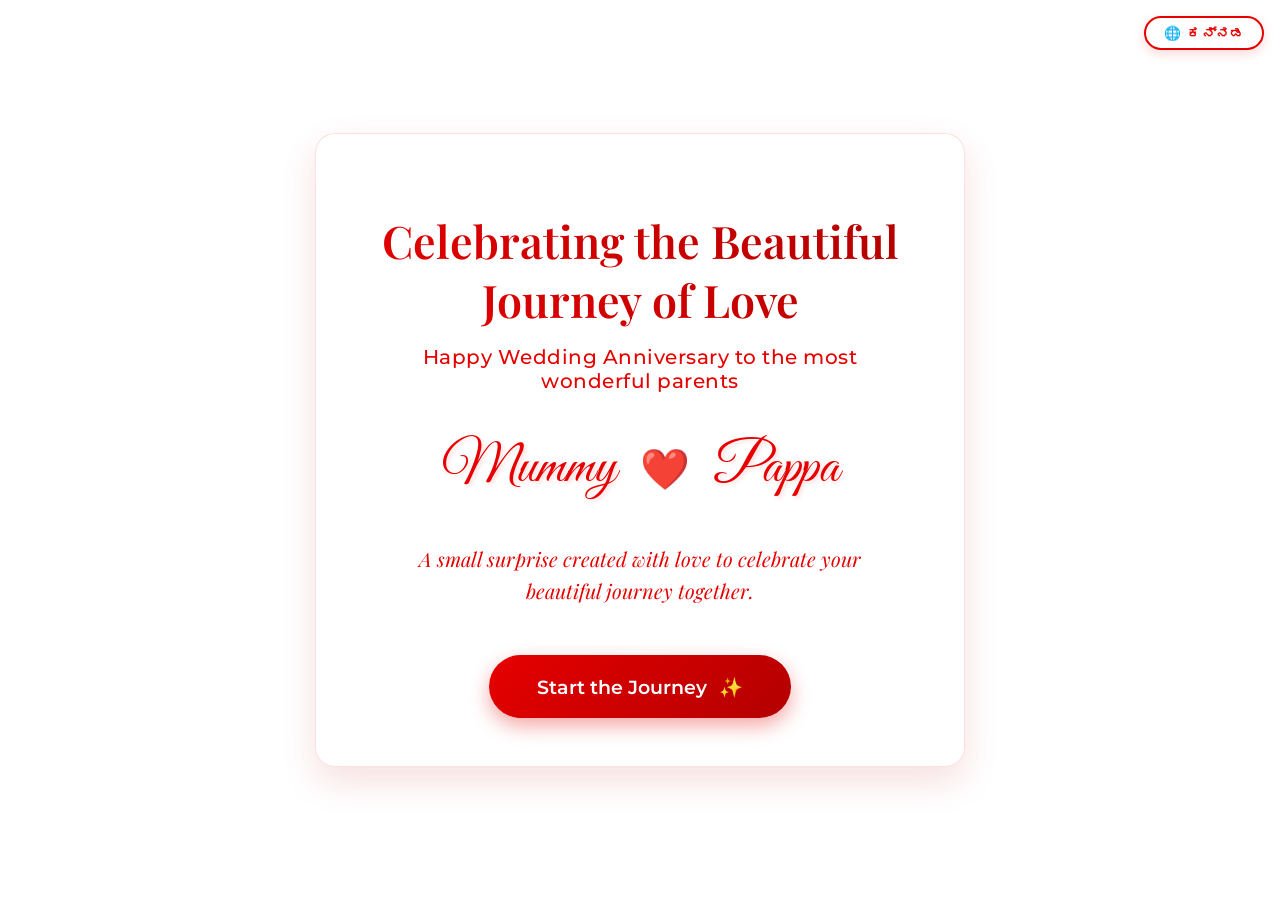
<file: index.html>
<!DOCTYPE html>
<html lang="en">

<head>
    <meta charset="UTF-8">
    <meta name="viewport" content="width=device-width, initial-scale=1.0">
    <title>Happy Anniversary Mummy & Pappa</title>
    <!-- Import Elegant Fonts -->
    <link rel="preconnect" href="https://fonts.googleapis.com">
    <link rel="preconnect" href="https://fonts.gstatic.com" crossorigin>
    <link
        href="https://fonts.googleapis.com/css2?family=Great+Vibes&family=Playfair+Display:ital,wght@0,400;0,600;1,400&family=Montserrat:wght@300;400;500&display=swap"
        rel="stylesheet">
    <link rel="stylesheet" href="styles.css">
</head>

<body>

    <!-- Container for floating hearts/petals animation -->
    <div id="animation-container"></div>

    <main class="welcome-container">
        <div class="content-box">
            <h1 class="main-heading"
                data-en="Celebrating the Beautiful Journey of Love"
                data-kn="ಪ್ರೀತಿಯ ಸುಂದರ ಪ್ರಯಾಣವನ್ನು ಆಚರಿಸುತ್ತಿದ್ದೇವೆ">Celebrating the Beautiful Journey of Love</h1>

            <h2 class="sub-heading"
                data-en="Happy Wedding Anniversary to the most wonderful parents"
                data-kn="ಅದ್ಭುತ ಪೋಷಕರಿಗೆ ಶುಭ ವಿವಾಹ ವಾರ್ಷಿಕೋತ್ಸವ">Happy Wedding Anniversary to the most wonderful parents</h2>

            <div class="names-section">
                <span class="name" data-en="Mummy" data-kn="Mummy">Mummy</span>
                <span class="heart-icon">❤️</span>
                <span class="name" data-en="Pappa" data-kn="Pappa">Pappa</span>
            </div>

            <p class="message"
               data-en="A small surprise created with love to celebrate your beautiful journey together."
               data-kn="ನಿಮ್ಮ ಸುಂದರ ಯಾತ್ರೆಯನ್ನು ಆಚರಿಸಲು ಪ್ರೀತಿಯಿಂದ ರಚಿಸಿದ ಪುಟ್ಟ ಆಶ್ಚರ್ಯ.">
                A small surprise created with love to celebrate your beautiful journey together.
            </p>

            <button class="start-btn" onclick="startJourney()">
                <span class="btn-text" data-en="Start the Journey" data-kn="ಯಾತ್ರೆ ಆರಂಭಿಸಿ">Start the Journey</span>
                <span class="btn-icon">✨</span>
            </button>
        </div>
    </main>

    <script src="translate.js"></script>
    <script src="script.js"></script>
</body>

</html>
</file>
<file: styles.css>
:root {
    --primary-color: #e60000; /* pure red */
    --secondary-color: #ffffff; /* pure white */
    --accent-color: #e60000; /* pure red */
    --bg-gradient: #ffffff;
    --text-dark: #a00000;
    --text-light: #fff;
    --font-romantic: 'Great Vibes', cursive;
    --font-heading: 'Playfair Display', serif;
    --font-body: 'Montserrat', sans-serif;
}

body, html {
    margin: 0;
    padding: 0;
    width: 100%;
    min-height: 100vh;
    font-family: var(--font-body);
    background: #ffffff;
    background-attachment: fixed;
    background-color: #ffffff;
    overflow-x: hidden;
    color: var(--text-dark);
}

.welcome-container {
    position: relative;
    width: 100%;
    height: 100vh;
    display: flex;
    justify-content: center;
    align-items: center;
    z-index: 10;
}

.content-box {
    background: rgba(255, 255, 255, 0.6);
    backdrop-filter: blur(12px);
    -webkit-backdrop-filter: blur(12px);
    border: 1px solid rgba(229, 57, 53, 0.15);
    padding: 3rem 4rem;
    border-radius: 20px;
    text-align: center;
    max-width: 650px;
    width: 90%;
    box-shadow: 0 15px 35px rgba(192, 57, 43, 0.15);
    animation: fadeIn 2s ease-out;
    box-sizing: border-box;
}

.main-heading {
    font-family: var(--font-heading);
    font-size: 2.8rem;
    font-weight: 600;
    margin-bottom: 0.5rem;
    background: linear-gradient(45deg, #e60000, #b30000);
    -webkit-background-clip: text;
    background-clip: text;
    -webkit-text-fill-color: transparent;
    line-height: 1.3;
}

.sub-heading {
    font-family: var(--font-body);
    font-size: 1.25rem;
    font-weight: 500;
    color: #e60000;
    margin-bottom: 2rem;
    letter-spacing: 0.5px;
}

.names-section {
    display: flex;
    justify-content: center;
    align-items: center;
    gap: 1.5rem;
    margin: 2.5rem 0;
}

.name {
    font-family: var(--font-romantic);
    font-size: 3.5rem;
    color: #e60000;
    text-shadow: 2px 2px 4px rgba(230, 0, 0, 0.15);
}

.heart-icon {
    font-size: 2.5rem;
    animation: heartbeat 1.5s infinite;
}

.message {
    font-family: var(--font-heading);
    font-size: 1.25rem;
    line-height: 1.6;
    color: #e60000;
    font-style: italic;
    margin-bottom: 3rem;
}

.start-btn {
    background: linear-gradient(135deg, #e60000, #b30000);
    border: none;
    padding: 1.2rem 3rem;
    border-radius: 50px;
    font-family: var(--font-body);
    font-weight: 600;
    font-size: 1.2rem;
    color: white;
    cursor: pointer;
    box-shadow: 0 8px 20px rgba(230, 0, 0, 0.35);
    transition: all 0.3s ease;
    display: inline-flex;
    align-items: center;
    gap: 0.8rem;
    position: relative;
    overflow: hidden;
}

.start-btn::before {
    content: '';
    position: absolute;
    top: 0;
    left: -100%;
    width: 100%;
    height: 100%;
    background: linear-gradient(90deg, transparent, rgba(255,255,255,0.4), transparent);
    transition: all 0.5s ease;
}

.start-btn:hover {
    transform: translateY(-3px);
    box-shadow: 0 12px 25px rgba(230, 0, 0, 0.45);
}

.start-btn:hover::before {
    left: 100%;
}

/* Animations */
@keyframes fadeIn {
    from { opacity: 0; transform: translateY(20px); }
    to { opacity: 1; transform: translateY(0); }
}

@keyframes heartbeat {
    0% { transform: scale(1); }
    15% { transform: scale(1.2); }
    30% { transform: scale(1); }
    45% { transform: scale(1.2); }
    60% { transform: scale(1); }
    100% { transform: scale(1); }
}

/* Floating Petals/Hearts */
#animation-container {
    position: absolute;
    top: 0;
    left: 0;
    width: 100%;
    height: 100%;
    pointer-events: none;
    z-index: 1;
    overflow: hidden;
}

.floating-item {
    position: absolute;
    top: -10%;
    opacity: 0.7;
    animation: floatDown linear infinite;
    font-size: 1.5rem;
    user-select: none;
}

@keyframes floatDown {
    0% {
        transform: translateY(0) rotate(0deg);
        opacity: 0;
    }
    10% {
        opacity: 0.8;
    }
    90% {
        opacity: 0.8;
    }
    100% {
        transform: translateY(110vh) rotate(360deg);
        opacity: 0;
    }
}

/* Responsive — Welcome Page */
@media (max-width: 768px) {
    .content-box {
        padding: 2rem 2rem;
        margin: 1rem auto;
    }
    .main-heading {
        font-size: 2rem;
    }
}

@media (max-width: 480px) {
    .welcome-container {
        align-items: flex-start;
        padding-top: 2rem;
        min-height: 100dvh;
    }
    .content-box {
        padding: 1.5rem 1.2rem;
        margin: 1rem;
        border-radius: 16px;
        width: calc(100% - 2rem);
    }
    .main-heading {
        font-size: 1.6rem;
        margin-bottom: 0.4rem;
    }
    .sub-heading {
        font-size: 0.9rem;
        margin-bottom: 1rem;
    }
    .names-section {
        gap: 0.8rem;
        margin: 1.2rem 0;
    }
    .name {
        font-size: 2.2rem;
    }
    .heart-icon {
        font-size: 1.8rem;
    }
    .message {
        font-size: 1rem;
        margin-bottom: 1.5rem;
    }
    .start-btn {
        padding: 0.9rem 1.8rem;
        font-size: 1rem;
        width: 100%;
        justify-content: center;
    }
}

/* Celebration Page Specific */
.celebration-page {
    background: #ffffff;
    background-attachment: fixed;
}

#fireworks-canvas {
    position: fixed;
    top: 0;
    left: 0;
    width: 100%;
    height: 100%;
    pointer-events: none;
    z-index: 2;
}

.celebration-container {
    position: relative;
    width: 100%;
    min-height: 100vh;
    display: flex;
    flex-direction: column;
    justify-content: center;
    align-items: center;
    z-index: 10;
    padding: 2rem;
    box-sizing: border-box;
}

.celebration-box {
    background: rgba(255, 255, 255, 0.7);
    backdrop-filter: blur(15px);
    -webkit-backdrop-filter: blur(15px);
    border: 1px solid rgba(229, 57, 53, 0.15);
    padding: 3rem;
    border-radius: 25px;
    text-align: center;
    max-width: 800px;
    box-shadow: 0 20px 40px rgba(192, 57, 43, 0.18);
    animation: slideUp 1.5s ease-out;
    margin-bottom: 2rem;
}

.celebration-heading {
    font-family: var(--font-heading);
    font-size: 3.5rem;
    font-weight: 600;
    margin-bottom: 1.5rem;
    background: linear-gradient(45deg, #e60000, #b30000);
    -webkit-background-clip: text;
    background-clip: text;
    -webkit-text-fill-color: transparent;
    line-height: 1.2;
    opacity: 0;
    animation: fadeInHeading 2s 0.5s forwards ease-out;
}

.celebration-message {
    font-family: var(--font-body);
    font-size: 1.35rem;
    line-height: 1.8;
    color: #a00000;
    margin-bottom: 2.5rem;
    opacity: 0;
    animation: fadeInText 2s 1.5s forwards ease-out;
}

/* Cake */
.cake-section {
    display: flex;
    flex-direction: column;
    align-items: center;
    gap: 1.5rem;
    opacity: 0;
    animation: slideUpFade 2s 2s forwards ease-out;
}

.cake-illustration {
    filter: drop-shadow(0 10px 15px rgba(212, 163, 115, 0.3));
    transition: transform 0.3s ease;
}

.cake-illustration:hover {
    transform: scale(1.05);
}

#flame {
    animation: flicker 0.5s infinite alternate;
}

.celebrate-btn {
    background: linear-gradient(135deg, #e60000, #b30000);
    border: none;
    padding: 1rem 2.5rem;
    border-radius: 50px;
    font-family: var(--font-body);
    font-weight: 600;
    font-size: 1.2rem;
    color: white;
    cursor: pointer;
    box-shadow: 0 8px 20px rgba(230, 0, 0, 0.35);
    transition: all 0.3s ease;
    display: inline-flex;
    align-items: center;
    gap: 0.8rem;
}

.celebrate-btn:hover {
    transform: translateY(-3px) scale(1.05);
    box-shadow: 0 12px 25px rgba(230, 0, 0, 0.5);
}

/* Navigation Button */
.bottom-nav {
    width: 100%;
    display: flex;
    justify-content: center;
    opacity: 0;
    animation: fadeInNav 2s 3s forwards ease-out;
    margin-top: 1rem;
}

.nav-btn {
    background: #ffffff;
    border: 2px solid #e60000;
    padding: 1rem 2.5rem;
    border-radius: 50px;
    font-family: var(--font-body);
    font-weight: 500;
    font-size: 1.1rem;
    color: #e60000;
    cursor: pointer;
    transition: all 0.3s ease;
    display: inline-flex;
    align-items: center;
    gap: 0.8rem;
    backdrop-filter: blur(5px);
}

.nav-btn:hover {
    background: #e60000;
    color: white;
    box-shadow: 0 8px 15px rgba(230, 0, 0, 0.3);
}

/* Specific Animations for Celebration */
@keyframes slideUp {
    from { opacity: 0; transform: translateY(50px); }
    to { opacity: 1; transform: translateY(0); }
}

@keyframes fadeInHeading {
    from { opacity: 0; transform: translateY(10px); }
    to { opacity: 1; transform: translateY(0); }
}

@keyframes fadeInText {
    from { opacity: 0; }
    to { opacity: 1; }
}

@keyframes slideUpFade {
    from { opacity: 0; transform: translateY(20px); }
    to { opacity: 1; transform: translateY(0); }
}

@keyframes fadeInNav {
    from { opacity: 0; transform: translateY(20px); }
    to { opacity: 1; transform: translateY(0); }
}

@keyframes flicker {
    0% { transform: scale(1) translateY(0); fill: #ffb703; }
    100% { transform: scale(1.1) translateY(-2px); fill: #fb8500; }
}

/* Mobile Adjustments for Celebration */
@media (max-width: 768px) {
    .celebration-container {
        padding: 1.5rem;
    }
    .celebration-heading {
        font-size: 2.2rem;
    }
    .celebration-message {
        font-size: 1.1rem;
    }
}

@media (max-width: 480px) {
    .celebration-box {
        padding: 1.5rem 1rem;
        margin-bottom: 1.5rem;
        border-radius: 18px;
    }
    .celebration-heading {
        font-size: 1.6rem;
        margin-bottom: 1rem;
    }
    .celebration-message {
        font-size: 0.95rem;
        line-height: 1.6;
        margin-bottom: 1.5rem;
    }
    .cake-illustration svg {
        width: 110px;
        height: 110px;
    }
    .celebrate-btn {
        padding: 0.85rem 1.5rem;
        font-size: 1rem;
        width: 100%;
        justify-content: center;
    }
    .bottom-nav {
        padding: 0 1rem;
    }
    .nav-btn {
        width: 100%;
        justify-content: center;
        font-size: 0.95rem;
        padding: 0.9rem 1rem;
    }
}

/* =========================================
   GALLERY PAGE 
   ========================================= */
.gallery-page {
    background: #ffffff;
    background-attachment: fixed;
}

.gallery-container {
    padding: 2rem 5%;
    max-width: 1400px;
    margin: 0 auto;
    position: relative;
    z-index: 10;
}

.gallery-header {
    text-align: center;
    padding: 3rem 1rem 1rem;
    position: relative;
    z-index: 10;
}

.gallery-heading {
    font-family: var(--font-heading);
    font-size: 3.5rem;
    color: #e60000;
    margin-bottom: 0.5rem;
    text-shadow: none;
    animation: fadeInHeading 1.5s ease-out;
}

.gallery-subheading {
    font-family: var(--font-romantic);
    font-size: 2.2rem;
    color: #e60000;
    animation: fadeInText 2s ease-out;
}

/* Photo Grid */
.photo-grid {
    display: grid;
    grid-template-columns: repeat(auto-fill, minmax(300px, 1fr));
    gap: 2.5rem;
    padding: 2rem 0;
}

.polaroid {
    background: #fff;
    padding: 1rem;
    box-shadow: 0 10px 20px rgba(192, 57, 43, 0.12);
    border-radius: 4px;
    display: flex;
    flex-direction: column;
    justify-content: space-between;
    transition: all 0.4s cubic-bezier(0.175, 0.885, 0.32, 1.275);
    cursor: pointer;
    position: relative;
    opacity: 1;
    transition: all 0.5s ease-in-out;
}

.polaroid:hover {
    transform: scale(1.05) rotate(0deg) !important;
    box-shadow: 0 15px 35px rgba(192, 57, 43, 0.35);
    z-index: 20;
}

/* Soft glow around selected photo */
.polaroid::after {
    content: '';
    position: absolute;
    top: 0; left: 0; right: 0; bottom: 0;
    box-shadow: 0 0 20px rgba(192, 57, 43, 0);
    transition: box-shadow 0.4s ease;
    border-radius: 4px;
    pointer-events: none;
}

.polaroid:hover::after {
    box-shadow: 0 0 25px rgba(192, 57, 43, 0.5);
}

.polaroid-img-wrapper {
    width: 100%;
    aspect-ratio: 1 / 1;
    overflow: hidden;
    background: #f4f4f4;
    margin-bottom: 1rem;
}

.polaroid img {
    width: 100%;
    height: 100%;
    object-fit: cover;
    transition: transform 0.6s ease, filter 0.6s ease;
    filter: sepia(10%); /* Slight vintage feel */
}

.polaroid:hover img {
    transform: scale(1.05);
    filter: sepia(0%);
}

.polaroid .caption {
    font-family: var(--font-body);
    font-size: 1.1rem;
    color: #e60000;
    text-align: center;
    width: 100%;
    margin-top: 1rem;
    font-weight: 500;
}

/* Gallery Navigation */
.gallery-nav {
    display: flex;
    justify-content: center;
    margin: 4rem 0 2rem;
    animation: fadeIn 2s 1.5s forwards;
    opacity: 0;
}

.gallery-btn {
    background: #ffffff;
    color: #e60000;
    border: 2px solid #e60000;
}

.gallery-btn:hover {
    background: #e60000;
    color: #ffffff;
    border-color: #e60000;
}

/* Lightbox Modal */
.lightbox {
    display: none;
    position: fixed;
    z-index: 1000;
    padding-top: 50px;
    left: 0;
    top: 0;
    width: 100%;
    height: 100%;
    background-color: rgba(0, 0, 0, 0.9);
    backdrop-filter: blur(8px);
    -webkit-backdrop-filter: blur(8px);
    opacity: 0;
    transition: opacity 0.3s ease;
}

.lightbox.active {
    display: flex;
    flex-direction: column;
    justify-content: center;
    align-items: center;
    opacity: 1;
}

.lightbox-content {
    margin: auto;
    display: block;
    max-width: 90%;
    max-height: 80vh;
    box-shadow: 0 0 30px rgba(0,0,0,0.5);
    border: 5px solid white;
    transform: scale(0.8);
    transition: transform 0.4s cubic-bezier(0.175, 0.885, 0.32, 1.275);
}

.lightbox.active .lightbox-content {
    transform: scale(1);
}

#lightbox-caption {
    margin: auto;
    display: block;
    width: 80%;
    max-width: 700px;
    text-align: center;
    color: #ccc;
    padding: 20px 0;
    height: 50px;
    font-family: var(--font-body);
    font-size: 1.2rem;
    letter-spacing: 1px;
}

.close-lightbox {
    position: absolute;
    top: 25px;
    right: 35px;
    color: #f1f1f1;
    font-size: 40px;
    font-weight: bold;
    transition: 0.3s;
    cursor: pointer;
    z-index: 1001;
}

.close-lightbox:hover,
.close-lightbox:focus {
    color: #e53935;
    text-decoration: none;
    cursor: pointer;
}

/* Gallery Mobile Adjustments */
@media (max-width: 768px) {
    .gallery-heading {
        font-size: 2.2rem;
    }
    .gallery-subheading {
        font-size: 1.6rem;
    }
    .gallery-container {
        padding: 1rem 4%;
    }
    .photo-grid {
        grid-template-columns: repeat(auto-fill, minmax(220px, 1fr));
        gap: 1.5rem;
    }
}

@media (max-width: 480px) {
    .gallery-header {
        padding: 1.5rem 1rem 0.5rem;
    }
    .gallery-heading {
        font-size: 1.7rem;
    }
    .gallery-subheading {
        font-size: 1.2rem;
    }
    .gallery-container {
        padding: 0.5rem 1rem;
    }
    .photo-grid {
        grid-template-columns: 1fr 1fr;
        gap: 0.8rem;
    }
    .polaroid {
        padding: 0.6rem;
    }
    .polaroid .caption {
        font-size: 0.8rem;
        margin-top: 0.4rem;
    }
    .gallery-nav {
        margin: 2rem 0 1rem;
    }
    .gallery-btn {
        width: 100%;
        justify-content: center;
        font-size: 0.95rem;
        padding: 0.9rem 1rem;
    }
    .close-lightbox {
        top: 15px;
        right: 15px;
        font-size: 30px;
    }
    #lightbox-caption {
        font-size: 0.95rem;
        padding: 10px 0;
    }
}

/* =========================================
   MESSAGE PAGE 
   ========================================= */
.message-page {
    background: #ffffff;
    background-attachment: fixed;
    min-height: 100vh;
    display: flex;
    justify-content: center;
    align-items: center;
    padding: 2rem;
    box-sizing: border-box;
    overflow-x: hidden;
}

.message-container {
    position: relative;
    z-index: 10;
    max-width: 800px;
    width: 100%;
}

.message-header {
    text-align: center;
    margin-bottom: 3rem;
    animation: fadeInHeading 1.5s ease-out;
}

.message-heading {
    font-family: var(--font-heading);
    font-size: 3.5rem;
    color: #e60000;
    text-shadow: none;
}

.letter-card {
    background: rgba(255, 255, 255, 0.9);
    backdrop-filter: blur(10px);
    -webkit-backdrop-filter: blur(10px);
    border-radius: 12px;
    padding: 4rem 3rem;
    position: relative;
    box-shadow: 0 15px 40px rgba(192, 57, 43, 0.15), 
                0 0 30px rgba(255, 255, 255, 0.6) inset;
    border: 1px solid rgba(192, 57, 43, 0.2);
    animation: slideUpFade 1.5s 0.5s forwards;
    opacity: 0;
    transition: box-shadow 1s ease;
}

/* Glowing border effect */
.letter-card:hover {
    box-shadow: 0 15px 40px rgba(192, 57, 43, 0.25), 
                0 0 50px rgba(192, 57, 43, 0.2);
}

.letter-decoration {
    position: absolute;
    font-size: 1.5rem;
    color: var(--accent-color);
    animation: heartbeat 2s infinite;
}

.top-left { top: 1.5rem; left: 1.5rem; }
.top-right { top: 1.5rem; right: 1.5rem; }
.bottom-left { bottom: 1.5rem; left: 1.5rem; }
.bottom-right { bottom: 1.5rem; right: 1.5rem; }

.hidden-content {
    display: none; /* Hide the raw HTML that we use for typing */
}

.letter-content {
    font-family: 'Dancing Script', cursive;
    font-size: 1.8rem;
    line-height: 2;
    color: #a00000;
    text-align: left;
    min-height: 300px;
}

.letter-content p {
    margin-bottom: 1.5rem;
    opacity: 0;
    transform: translateY(10px);
    animation: fadeInText 1s forwards;
}

.letter-content .signature {
    text-align: right;
    margin-top: 3rem;
    font-weight: 700;
    font-size: 2.2rem;
    color: #e60000;
}

/* Message Mobile Adjustments */
@media (max-width: 768px) {
    .message-page {
        padding: 1rem;
        align-items: flex-start;
        padding-top: 1.5rem;
    }
    .message-heading {
        font-size: 2.2rem;
    }
    .message-header {
        margin-bottom: 1.5rem;
    }
}

@media (max-width: 480px) {
    .message-page {
        padding: 0.8rem;
        min-height: 100dvh;
    }
    .message-heading {
        font-size: 1.7rem;
    }
    .message-header {
        margin-bottom: 1rem;
    }
    .letter-card {
        padding: 2rem 1rem;
        border-radius: 10px;
    }
    .letter-decoration {
        font-size: 1rem;
    }
    .top-left, .bottom-left { left: 0.8rem; }
    .top-right, .bottom-right { right: 0.8rem; }
    .top-left, .top-right { top: 0.8rem; }
    .bottom-left, .bottom-right { bottom: 0.8rem; }
    .letter-content {
        font-size: 1.2rem;
        line-height: 1.6;
        min-height: auto;
    }
    .letter-content .signature {
        font-size: 1.6rem;
        margin-top: 1.5rem;
    }
    .message-nav {
        margin-top: 1.5rem;
    }
    .message-btn {
        width: 100%;
        justify-content: center;
        padding: 1rem 1.5rem;
        font-size: 1rem;
    }
}

.message-nav {
    display: flex;
    justify-content: center;
    margin-top: 3rem;
    position: relative;
    z-index: 20;
    animation: fadeInNav 2s 2s forwards ease-out;
    opacity: 0;
}

.message-btn {
    background: linear-gradient(135deg, #e60000, #b30000);
    border: none;
    padding: 1.2rem 3rem;
    border-radius: 50px;
    font-family: var(--font-body);
    font-weight: 600;
    font-size: 1.2rem;
    color: white;
    cursor: pointer;
    box-shadow: 0 8px 25px rgba(230, 0, 0, 0.4);
    transition: all 0.3s ease;
    display: inline-flex;
    align-items: center;
    gap: 1rem;
    text-shadow: 1px 1px 2px rgba(0,0,0,0.1);
}

.message-btn:hover {
    transform: translateY(-3px) scale(1.02);
    box-shadow: 0 12px 30px rgba(230, 0, 0, 0.55);
    background: linear-gradient(135deg, #b30000, #e60000);
}

/* =========================================
   FINAL SURPRISE PAGE 
   ========================================= */
.surprise-page {
    background: #ffffff;
    background-attachment: fixed;
    min-height: 100vh;
    display: flex;
    flex-direction: column;
    justify-content: center;
    align-items: center;
    color: var(--text-dark);
    padding: 2rem;
    box-sizing: border-box;
    overflow-x: hidden;
}

.mystery-container {
    text-align: center;
    z-index: 20;
    transition: opacity 0.8s ease;
}

.mystery-btn {
    background: linear-gradient(135deg, #e60000, #b30000);
    border: none;
    padding: 1.5rem 4rem;
    border-radius: 50px;
    font-family: var(--font-heading);
    font-weight: 600;
    font-size: 1.5rem;
    color: white;
    cursor: pointer;
    box-shadow: 0 10px 30px rgba(230, 0, 0, 0.45);
    transition: all 0.3s ease;
    animation: pulse 2s infinite;
}

.mystery-btn:hover {
    transform: translateY(-5px) scale(1.05);
    box-shadow: 0 15px 40px rgba(192, 57, 43, 0.7);
}

@keyframes pulse {
    0% { transform: scale(1); box-shadow: 0 10px 30px rgba(192, 57, 43, 0.5); }
    50% { transform: scale(1.05); box-shadow: 0 15px 40px rgba(192, 57, 43, 0.8); }
    100% { transform: scale(1); box-shadow: 0 10px 30px rgba(192, 57, 43, 0.5); }
}

.surprise-content {
    text-align: center;
    max-width: 900px;
    z-index: 10;
    display: none; /* Hidden until button click */
    opacity: 0;
}

.surprise-heading {
    font-family: var(--font-heading);
    font-size: 3.5rem;
    color: #e60000;
    margin-bottom: 2rem;
    display: inline-block;
    animation: fadeInHeading 2s ease-out;
}

.marriage-photo-container {
    position: relative;
    margin: 0 auto 3rem;
    width: min(350px, 80vw);
    height: min(450px, 60vw);
    border: 15px solid #fff;
    box-shadow: 0 15px 35px rgba(192, 57, 43, 0.35);
    border-radius: 4px; /* Classic polaroid corner */
    transform: rotate(2deg) scale(0.5); /* Start small for bloom effect */
    transition: transform 0.5s ease;
    opacity: 0;
    animation: bloomIn 1.5s 1s forwards cubic-bezier(0.175, 0.885, 0.32, 1.275);
}

@keyframes bloomIn {
    0% {
        opacity: 0;
        transform: rotate(-5deg) scale(0.5);
        filter: blur(10px);
    }
    100% {
        opacity: 1;
        transform: rotate(2deg) scale(1);
        filter: blur(0px);
    }
}

.marriage-photo-container:hover {
    transform: rotate(0deg) scale(1.05);
    box-shadow: 0 20px 45px rgba(192, 57, 43, 0.5);
}

.marriage-photo-container img {
    width: 100%;
    height: 100%;
    object-fit: cover;
}

.surprise-message {
    font-family: 'Dancing Script', cursive;
    font-size: 2.2rem;
    line-height: 1.6;
    color: #a00000;
    opacity: 0;
    animation: fadeInText 2s 2.5s forwards ease-in;
}

.surprise-signature {
    font-family: var(--font-heading);
    font-weight: 600;
    font-size: 1.8rem;
    color: #e60000;
    margin-top: 2rem;
    margin-bottom: 3rem;
    opacity: 0;
    animation: fadeInText 2s 3.5s forwards ease-in;
}

/* Surprise / Final Page Mobile */
@media (max-width: 768px) {
    .surprise-page {
        padding: 1.5rem;
    }
    .surprise-heading {
        font-size: 2.5rem;
    }
    .mystery-btn {
        padding: 1.2rem 2.5rem;
        font-size: 1.2rem;
    }
}

@media (max-width: 480px) {
    .surprise-page {
        padding: 1rem;
        min-height: 100dvh;
        justify-content: flex-start;
        padding-top: 2rem;
    }
    .surprise-heading {
        font-size: 1.8rem;
        margin-bottom: 1rem;
    }
    .mystery-btn {
        padding: 1rem 1.5rem;
        font-size: 1rem;
        width: 100%;
        max-width: 300px;
    }
    .marriage-photo-container {
        width: min(280px, 85vw);
        height: min(360px, 65vw);
        border-width: 8px;
        margin-bottom: 1.5rem;
    }
    .surprise-message {
        font-size: 1.1rem;
        line-height: 1.5;
    }
    .surprise-signature {
        font-size: 1.3rem;
        margin-top: 1rem;
        margin-bottom: 2rem;
    }
    .surprise-content {
        width: 100%;
        box-sizing: border-box;
        padding: 0 0.5rem;
    }
}

/* =========================================
   LANGUAGE TOGGLE BUTTON
   ========================================= */
.translate-toggle {
    position: fixed;
    top: 1rem;
    right: 1rem;
    z-index: 10000;
    background: rgba(255, 255, 255, 0.92);
    backdrop-filter: blur(12px);
    -webkit-backdrop-filter: blur(12px);
    border: 2px solid #e60000;
    padding: 0.45rem 1.1rem;
    border-radius: 50px;
    font-family: var(--font-body);
    font-size: 0.85rem;
    font-weight: 600;
    color: #e60000;
    cursor: pointer;
    transition: all 0.3s ease;
    display: flex;
    align-items: center;
    gap: 0.4rem;
    box-shadow: 0 4px 12px rgba(230, 0, 0, 0.15);
    user-select: none;
    letter-spacing: 0.3px;
}

.translate-toggle:hover {
    background: #e60000;
    color: white;
    box-shadow: 0 6px 18px rgba(230, 0, 0, 0.35);
    transform: translateY(-2px);
}

.translate-toggle:active {
    transform: translateY(0);
}

@media (max-width: 480px) {
    .translate-toggle {
        top: 0.5rem;
        right: 0.5rem;
        padding: 0.35rem 0.75rem;
        font-size: 0.75rem;
    }
}

/* =========================================
   KANNADA FONT — Noto Serif Kannada
   Applied when html.lang-kn class is active
   ========================================= */
html.lang-kn body,
html.lang-kn .main-heading,
html.lang-kn .sub-heading,
html.lang-kn .name,
html.lang-kn .message,
html.lang-kn .celebration-heading,
html.lang-kn .celebration-message,
html.lang-kn .gallery-heading,
html.lang-kn .gallery-subheading,
html.lang-kn .caption,
html.lang-kn .message-heading,
html.lang-kn .surprise-heading,
html.lang-kn .surprise-message,
html.lang-kn .surprise-signature,
html.lang-kn .letter-content,
html.lang-kn .letter-content p,
html.lang-kn .letter-content .signature,
html.lang-kn .btn-text {
    font-family: 'Noto Serif Kannada', serif !important;
}

/* Prevent Kannada ascender clipping — script has tall top vowel marks */
html.lang-kn .main-heading,
html.lang-kn .celebration-heading,
html.lang-kn .gallery-heading,
html.lang-kn .message-heading,
html.lang-kn .surprise-heading,
html.lang-kn .name,
html.lang-kn .gallery-subheading {
    line-height: 2 !important;
    padding-top: 0.25em;
    overflow: visible;
}

html.lang-kn .sub-heading,
html.lang-kn .message,
html.lang-kn .celebration-message,
html.lang-kn .surprise-message,
html.lang-kn .letter-content p {
    line-height: 2.2 !important;
}

html.lang-kn .content-box,
html.lang-kn .celebration-box,
html.lang-kn .letter-card {
    overflow: visible;
}

/* Give Kannada content same padding/breathing room as English */
html.lang-kn .welcome-container {
    height: auto;
    min-height: 100vh;
    padding: 5rem 1rem;
    box-sizing: border-box;
    align-items: center;
}

html.lang-kn .celebration-container {
    height: auto;
    min-height: 100vh;
    padding: 5rem 2rem;
    box-sizing: border-box;
}

html.lang-kn .message-page {
    height: auto;
    min-height: 100vh;
    padding: 5rem 2rem;
    align-items: flex-start;
}

html.lang-kn .surprise-page {
    height: auto;
    min-height: 100vh;
    padding: 5rem 2rem;
    box-sizing: border-box;
}
</file>
